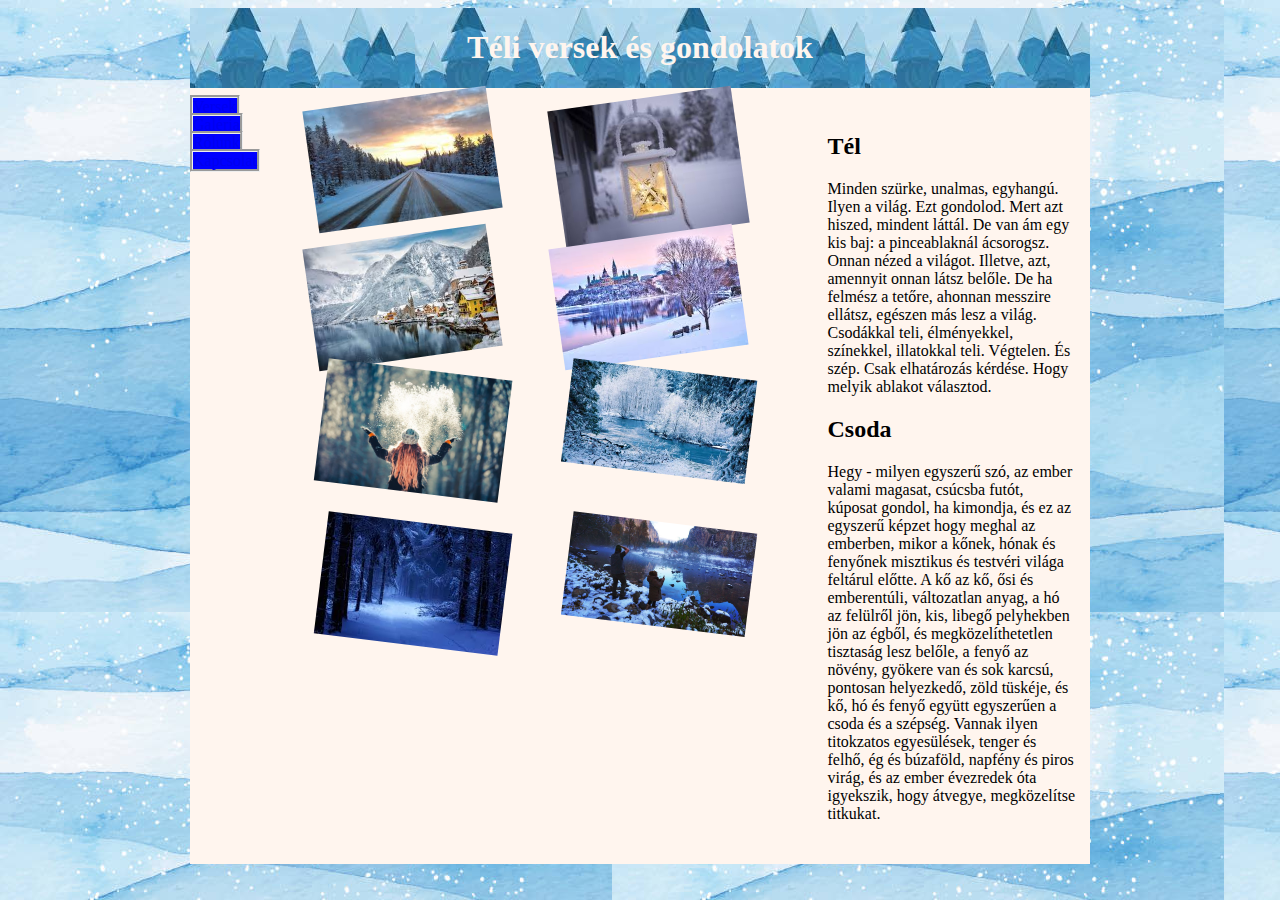
<file: index.html>
<!DOCTYPE html>
<html lang="en">
<head>
    <meta charset="UTF-8">
    <meta http-equiv="X-UA-Compatible" content="IE=edge">
    <meta name="viewport" content="width=device-width, initial-scale=1.0">
    <title>Kovács Attila</title>
    <link rel="stylesheet" href="stilus.css">
</head>
<body>
    <main>
        <header>
            <h1>Téli versek és gondolatok</h1>
        </header> 

        <nav>
            <ul>
                <li><a href="index.html">Versek</a></li>
                <li><a href="#">Galéria</a></li>
                <li><a href="#">Rólunk</a></li>
                <li><a href="#">Kapcsolat</a></li>
            </ul>
        </nav>
        <article>
            <section id="jobbra">
            <img src="kepek/tel1.jpg" alt="tel1">
            <img src="kepek/tel2.jpg" alt="tel2">
            <img src="kepek/tel3.jpg" alt="tel3">
            <img src="kepek/tel4.jpg" alt="tel4">
            </section>
            
            <section id="balra">
            <img src="kepek/tel5.jpg" alt="tel5">
            <img src="kepek/tel6.jpg" alt="tel6">
            <img src="kepek/tel7.jpg" alt="tel7">
            <img src="kepek/tel8.jpg" alt="tel8">
            </section>
            
        </article>

        <aside>
            <h2>Tél</h2>
            <p>Minden szürke, unalmas, egyhangú. Ilyen a világ. Ezt gondolod. Mert azt hiszed, mindent láttál. De van ám egy kis baj: a pinceablaknál ácsorogsz. Onnan nézed a világot. Illetve, azt, amennyit onnan látsz belőle. De ha felmész a tetőre, ahonnan messzire ellátsz, egészen más lesz a világ. Csodákkal teli, élményekkel, színekkel, illatokkal teli. Végtelen. És szép. Csak elhatározás kérdése. Hogy melyik ablakot választod.</p>
            <h2>Csoda</h2>
            <p>Hegy - milyen egyszerű szó, az ember valami magasat, csúcsba futót, kúposat gondol, ha kimondja, és ez az egyszerű képzet hogy meghal az emberben, mikor a kőnek, hónak és fenyőnek misztikus és testvéri világa feltárul előtte. A kő az kő, ősi és emberentúli, változatlan anyag, a hó az felülről jön, kis, libegő pelyhekben jön az égből, és megközelíthetetlen tisztaság lesz belőle, a fenyő az növény, gyökere van és sok karcsú, pontosan helyezkedő, zöld tüskéje, és kő, hó és fenyő együtt egyszerűen a csoda és a szépség. Vannak ilyen titokzatos egyesülések, tenger és felhő, ég és búzaföld, napfény és piros virág, és az ember évezredek óta igyekszik, hogy átvegye, megközelítse titkukat.</p>
            
        </aside>
        <footer>

        </footer>
    </main>
</body>
</html>
</file>
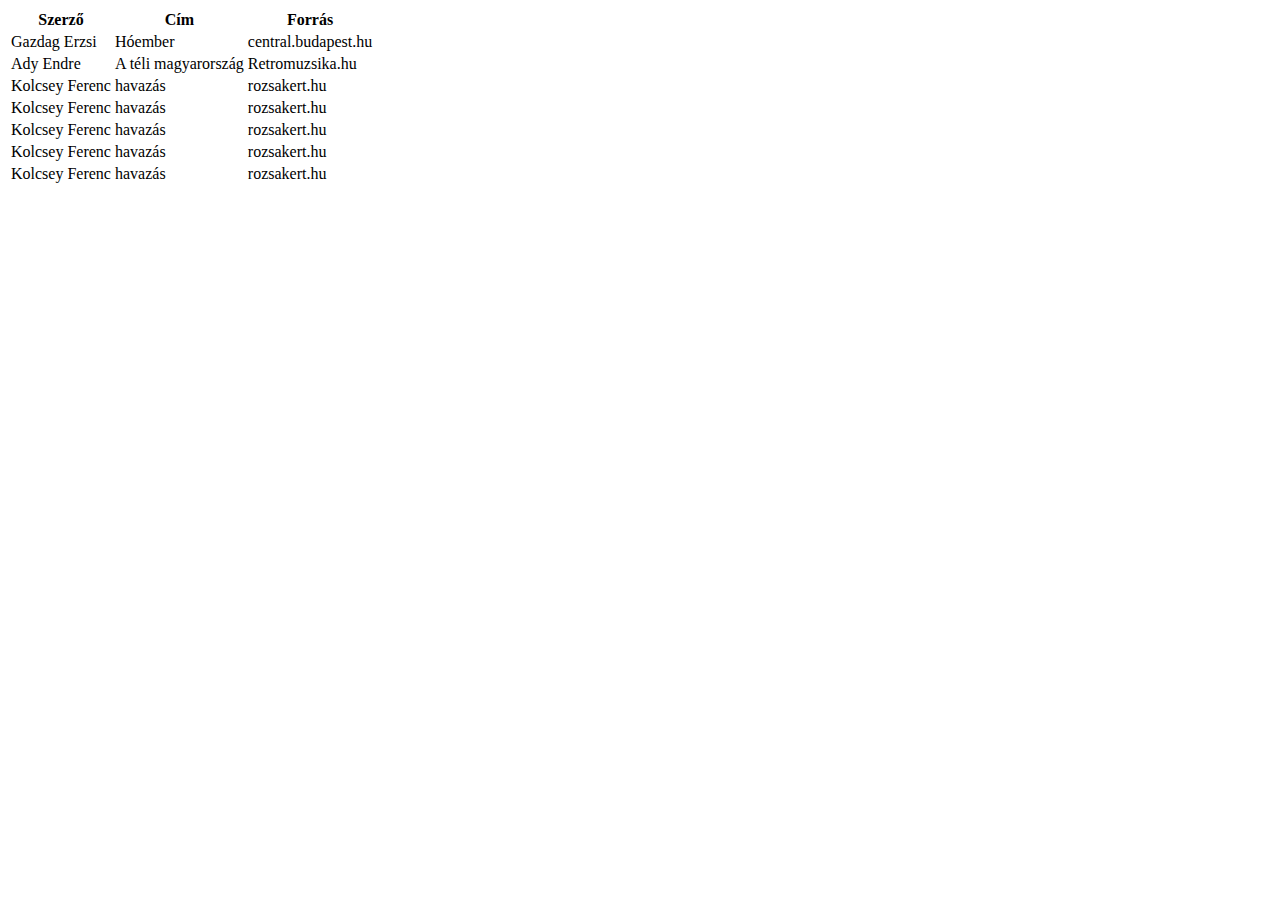
<file: versek.html>
<!DOCTYPE html>
<html lang="en">
<head>
    <meta charset="UTF-8">
    <meta http-equiv="X-UA-Compatible" content="IE=edge">
    <meta name="viewport" content="width=device-width, initial-scale=1.0">
    <title>Document</title>
</head>
<body>
    <table>
        <tr>
          <th>Szerző</th>
          <th>Cím</th>
          <th>Forrás</th>
        </tr>
        <tr>
            <td>Gazdag Erzsi</td>
            <td>Hóember</td>
            <td>central.budapest.hu</td>
          </tr>
          <tr>
            <td>Ady Endre</td>
            <td>A téli magyarország</td>
            <td>Retromuzsika.hu</td>
          </tr>
          <tr>
            <td>Kolcsey Ferenc</td>
            <td>havazás</td>
            <td>rozsakert.hu</td>
          </tr>
          <tr>
            <td>Kolcsey Ferenc</td>
            <td>havazás</td>
            <td>rozsakert.hu</td>
          </tr>
          <tr>
            <td>Kolcsey Ferenc</td>
            <td>havazás</td>
            <td>rozsakert.hu</td>
          </tr>
          <tr>
            <td>Kolcsey Ferenc</td>
            <td>havazás</td>
            <td>rozsakert.hu</td>
          </tr>
          <tr>
            <td>Kolcsey Ferenc</td>
            <td>havazás</td>
            <td>rozsakert.hu</td>
          </tr>
</body>
</html>
</file>
<file: stilus.css>
body{
    background-image:url("kepek/hatter.jpg") ;

}
header{
    background-image: url("kepek/fejlec.jpg");
    grid-area: h;
    margin:auto;
    width: 900px;
    text-align: center;
    
}
h1{
    color: seashell;
}
nav{
    grid-area: n;
}
article{
    grid-area: a;
}
aside{
    padding: 15px;
    grid-area: s;
}

footer{
    grid-area: f;
}
section{
    display: grid;
    grid-template-columns: 1fr 1fr;
   
}
ul li a{
    text-decoration: none;
    border: groove;
   

}ul {
    list-style-type: none;
    margin: 0;
    padding: 0;
  }
  
  li a {
    
    
    display: inline;
    width: 60px;
    background-color:blue;
  }
#jobbra img{
    width: 75%;
-ms-transform: rotate(-8deg); /* IE 9 */
-webkit-transform: rotate(-8deg); /* Safari */
transform: rotate(-8deg);
}  
#balra img{
    width: 75%;
    padding: 10px 10px 20px 10px;
    -ms-transform: rotate(7deg); 
    -webkit-transform: rotate(7deg); 
    transform: rotate(7deg);
}
main {
    max-width: 900px;
    background-color: seashell;
    margin: auto;
    display:grid;
    grid-gap: 10px;   
    grid-template-columns:50px 50px 1fr 1fr 1fr 1fr 50px 50px;
    grid-template-areas:
                        "h h h h h h h h"
                        "n n a a a s s s"
                        "n n a a a s s s"
                        "n n a a a s s s"
                        "f f f f f f f f";
  
}

@media screen{
    
}
</file>
